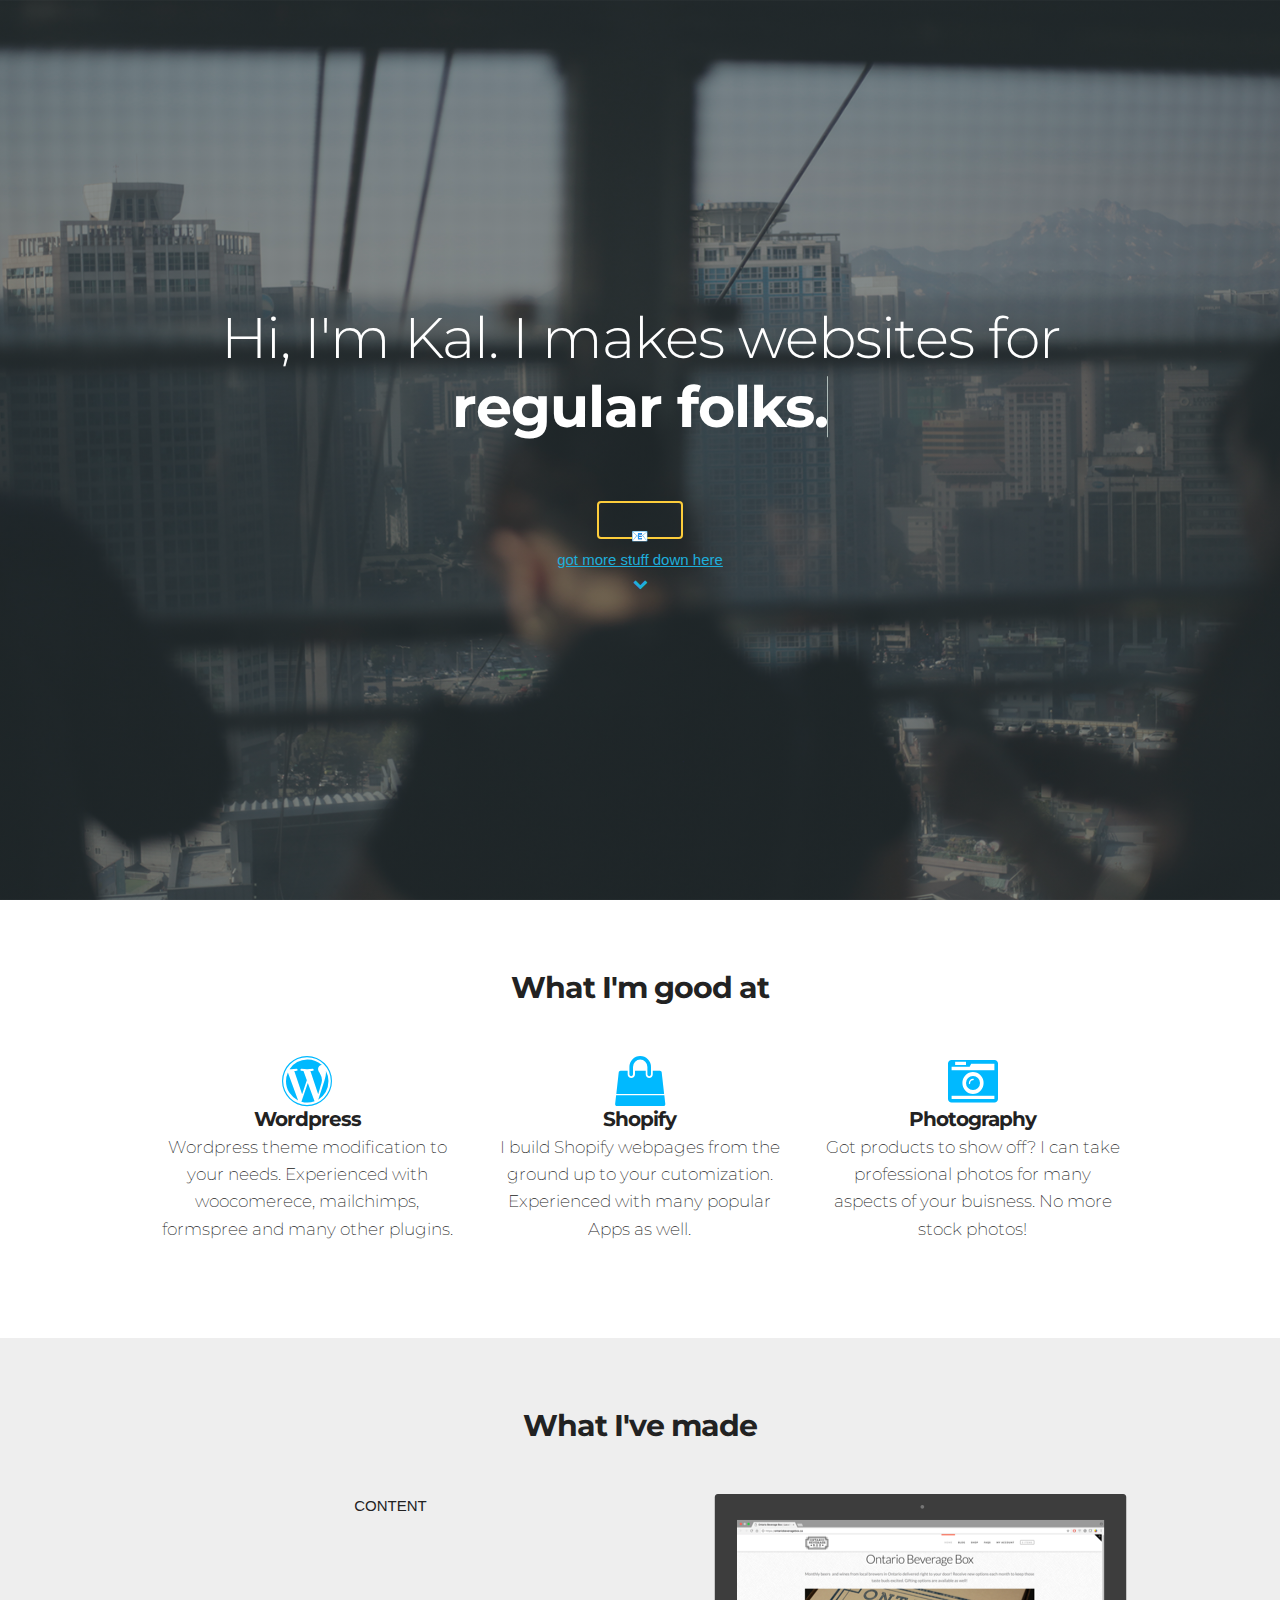
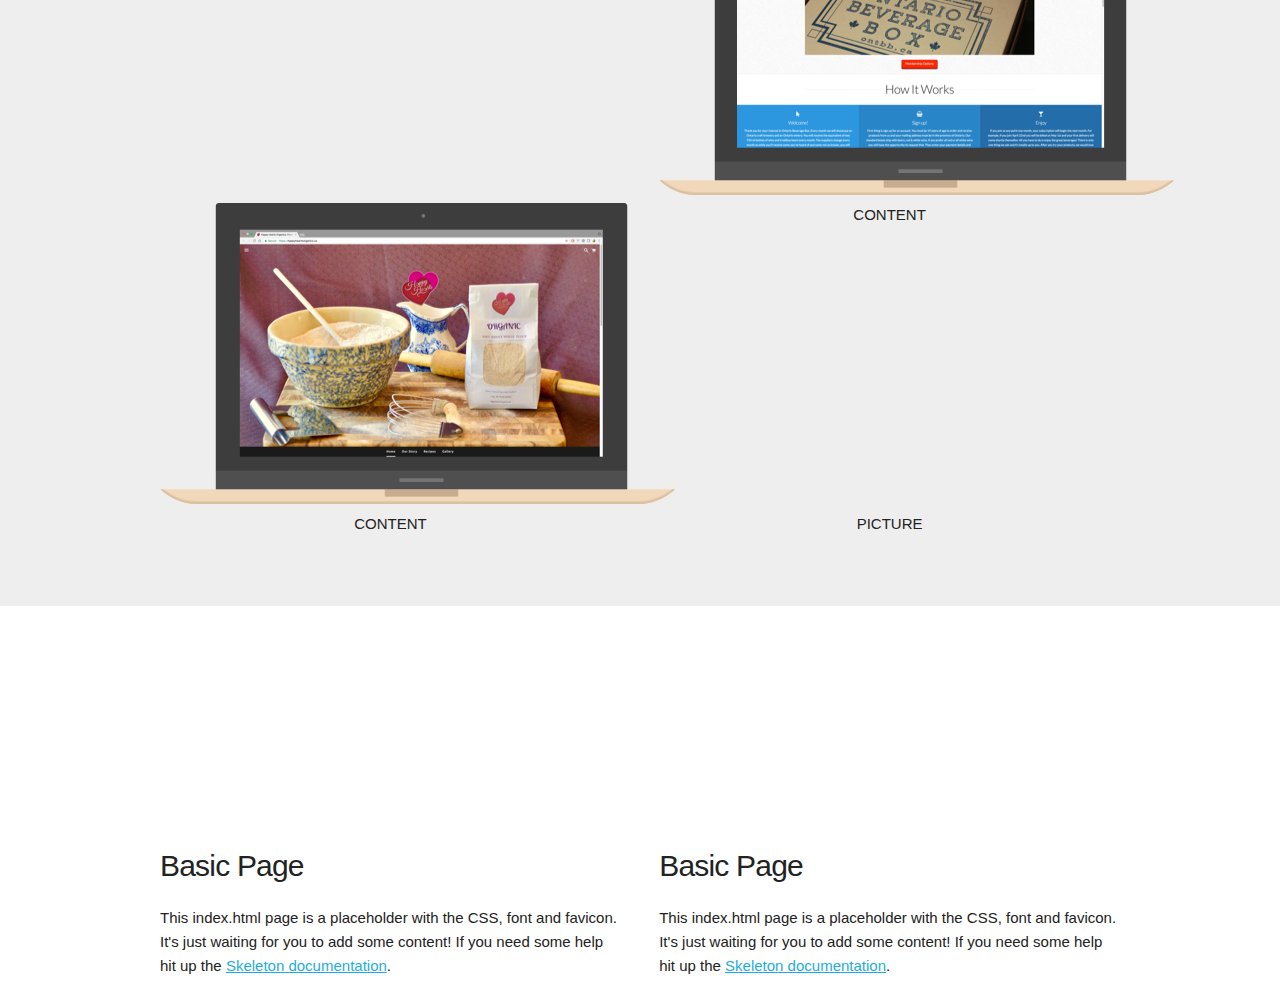
<file: my_website-master/kalyano.com/index.html>
<!DOCTYPE html>
<html lang="en">

<!-- Basic Page Needs
–––––––––––––––––––––––––––––––––––––––––––––––––– -->
<meta charset="utf-8">
<title>Kalyan O | Web Developer</title>
<meta name="description" content="Portfolio">
<meta name="author" content="Kalyan O">

<!-- Mobile Specific Metas
–––––––––––––––––––––––––––––––––––––––––––––––––– -->
<meta name="viewport" content="width=device-width, initial-scale=1">

<!-- FONT
–––––––––––––––––––––––––––––––––––––––––––––––––– -->
<link href="https://fonts.googleapis.com/css?family=Montserrat:200,300,400,700,900" rel="stylesheet">
<link href="https://fonts.googleapis.com/css?family=Comfortaa" rel="stylesheet">

<!-- CSS
–––––––––––––––––––––––––––––––––––––––––––––––––– -->
<link rel="stylesheet" href="css/normalize.css">
<link rel="stylesheet" href="css/skeleton.css">
<link rel="stylesheet" href="http://maxcdn.bootstrapcdn.com/font-awesome/4.7.0/css/font-awesome.min.css">
<link rel="stylesheet" href="css/custom.css">

<!-- Favicon
–––––––––––––––––––––––––––––––––––––––––––––––––– -->
<link rel="icon" type="image/png" href="images/favicon/favicon.png">

  <!-- Primary Page Layout
  –––––––––––––––––––––––––––––––––––––––––––––––––– -->
  <div id="main">
    <header></header>
      <!-- SPLASH -->
      <div id="splash" class="main-splash">
        <div class="splash-container">
          <div class="splash-content">
            <h1 class="cd-headline letters type">
              <span>Hi, I'm Kal. I makes websites for</span>
              <br>
              <span class="cd-words-wrapper">
                <b class="is-visible">regular folks.</b>
                <b>small businesses.</b>
                <b>you!</b>
              </span>
            </h1>
            <div class="page-scroll">
              <a href="#sub-footer" class="button button-ghost">📧</a>
            </div>
            <div class="page-scroll learn-more">
                <a href="#intro">got more stuff down here
                <br><i class="fa fa-chevron-down"></i>
                </a>
            </div>
            </div>
          </div>
        </div>
        <!-- PAGE INTRO -->
        <section id="intro">
          <div class="container">
            <div class="row">
              <div class="intro1">
                <h1>What I'm good at</h1>
              </div>
            </div>
            <div class="row main-points">
              <div class="one-third column">
                <i class="fa fa-wordpress yellow" aria-hidden="true"></i>
                <h3>Wordpress</h3>
                <p class="point-content">
                  Wordpress theme modification to your needs. Experienced with woocomerece, mailchimps, formspree and many other plugins.
                </p>
              </div>
              <div class="one-third column">
                <i class="fa fa-shopping-bag yellow" aria-hidden="true"></i>
                <h3>Shopify</h3>
                <p class="point-content">
                  I build Shopify webpages from the ground up to your cutomization. Experienced with many popular Apps as well.
                </p>
              </div>
              <div class="one-third column">
                <i class="fa fa-camera-retro yellow" aria-hidden="true"></i>
                <h3>Photography</h3>
                <p class="point-content">
                  Got products to show off? I can take professional photos for many aspects of your buisness. No more stock photos!
                </p>
              </div>
            </div>
          </div>
        </section>
        <!-- PORTFOLIO -->
        <section id="portfolio">
          <div class="container">
            <div class="row">
              <div class="intro1">
                <h1>What I've made</h1>
              </div>
            </div>
            <div class="row">
            <div class="six columns u-pull-left">CONTENT</div>
            <div class="six columns u-pull-right"><img src="images/demo2.png" class="demo1"></img></div>
            </div>
            <div class="row">
            <div class="six columns u-pull-left"><img src="images/demo3.png" class="demo1"></img></div>
            <div class="six columns u-pull-right">CONTENT</div>
            </div>
            <div class="row">
            <div class="six columns u-pull-left">CONTENT</div>
            <div class="six columns u-pull-right">PICTURE</div>
            </div>
          </div>
        </section>
        <!-- CONTACT -->
        <!-- FOOTER --> 
  </div>


  <div class="container">
    <div class="row">
      <div class="one-half column" style="margin-top: 25%">
        <h4>Basic Page</h4>
        <p>This index.html page is a placeholder with the CSS, font and favicon. It's just waiting for you to add some content! If you need some help hit up the <a href="http://www.getskeleton.com">Skeleton documentation</a>.</p>
      </div>
      <div class="one-half column" style="margin-top: 25%">
        <h4>Basic Page</h4>
        <p>This index.html page is a placeholder with the CSS, font and favicon. It's just waiting for you to add some content! If you need some help hit up the <a href="http://www.getskeleton.com">Skeleton documentation</a>.</p>
      </div>
    </div>
  </div>

<!-- End Document
  –––––––––––––––––––––––––––––––––––––––––––––––––– -->

<!-- Scripts
  –––––––––––––––––––––––––––––––––––––––––––––––––– -->
    <script src="js/modernizr.min.js"></script>
    <script src="js/jquery-1.10.2.min.js"></script>
    <script src="js/jquery-1.11.1.min.js"></script>
    <script src="js/jquery.easing.1.3.min.js"></script>
    <script src="js/jquery.scrollto.min.js"></script>
    <script src="js/custom.min.js"></script>
    <script src="js/wow.min.js"></script>
    <script src="js/velocity.min.js"></script>
    <script>
      new WOW().init();
    </script>
</body>
</html>
</file>
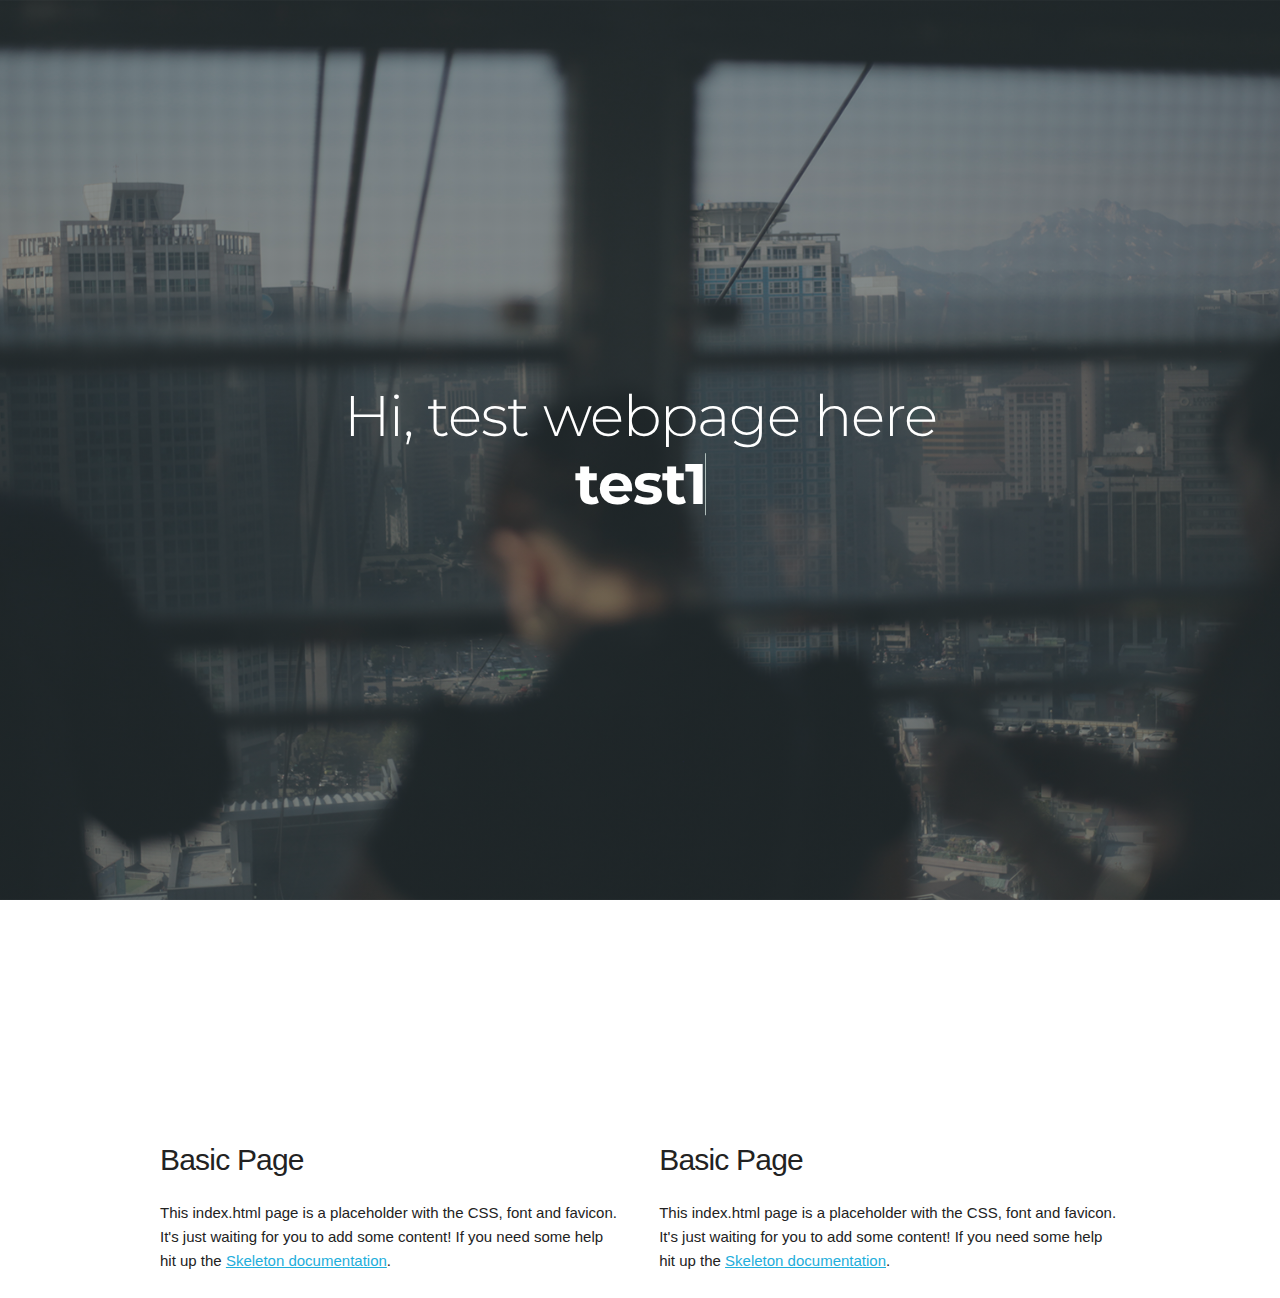
<file: my_website-master/kalyano.com/index2.html>
<!DOCTYPE html>
<html lang="en">

<!-- Basic Page Needs
–––––––––––––––––––––––––––––––––––––––––––––––––– -->
<meta charset="utf-8">
<title>Kalyan O | Web Developer</title>
<meta name="description" content="Portfolio">
<meta name="author" content="Kalyan O">

<!-- Mobile Specific Metas
–––––––––––––––––––––––––––––––––––––––––––––––––– -->
<meta name="viewport" content="width=device-width, initial-scale=1">

<!-- FONT
–––––––––––––––––––––––––––––––––––––––––––––––––– -->
<link href="https://fonts.googleapis.com/css?family=Montserrat:200,300,400,700,900" rel="stylesheet">
<link href="https://fonts.googleapis.com/css?family=VT323" rel="stylesheet">

<!-- CSS
–––––––––––––––––––––––––––––––––––––––––––––––––– -->
<link rel="stylesheet" href="css/normalize.css">
<link rel="stylesheet" href="css/skeleton.css">
<link rel="stylesheet" href="css/custom.css">

<!-- Favicon
–––––––––––––––––––––––––––––––––––––––––––––––––– -->
<link rel="icon" type="image/png" href="images/favicon/favicon.png">

  <!-- Primary Page Layout
  –––––––––––––––––––––––––––––––––––––––––––––––––– -->
  <div id="main">
    <header></header>
    <!--Splash -->
      <div id="splash" class="main-splash">
        <div class="splash-container">
          <div class="splash-content">
            <h1 class="cd-headline letters type">
              <span>Hi, test webpage here</span>
              <br>
              <span class="cd-words-wrapper">
                <b class="is-visible">test1</b>
                <b>test2</b>
                <b>test3</b>
              </span>
            </h1>
          </div>
        </div>
      </div>
  </div>


  <div class="container">
    <div class="row">
      <div class="one-half column" style="margin-top: 25%">
        <h4>Basic Page</h4>
        <p>This index.html page is a placeholder with the CSS, font and favicon. It's just waiting for you to add some content! If you need some help hit up the <a href="http://www.getskeleton.com">Skeleton documentation</a>.</p>
      </div>
      <div class="one-half column" style="margin-top: 25%">
        <h4>Basic Page</h4>
        <p>This index.html page is a placeholder with the CSS, font and favicon. It's just waiting for you to add some content! If you need some help hit up the <a href="http://www.getskeleton.com">Skeleton documentation</a>.</p>
      </div>
    </div>
  </div>

<!-- End Document
  –––––––––––––––––––––––––––––––––––––––––––––––––– -->

<!-- Scripts
  –––––––––––––––––––––––––––––––––––––––––––––––––– -->
    <script src="js/modernizr.min.js"></script>
    <script src="js/jquery-1.10.2.min.js"></script>
    <script src="js/jquery-1.11.1.min.js"></script>
    <script src="js/jquery.easing.1.3.min.js"></script>
    <script src="js/jquery.scrollto.min.js"></script>
    <script src="js/custom.min.js"></script>
    <script src="js/wow.min.js"></script>
    <script src="js/velocity.min.js"></script>
    <script>
      new WOW().init();
    </script>
</body>
</html>
</file>
<file: my_website-master/kalyano.com/css/skeleton.css>
/*
* Skeleton V2.0.4
* Copyright 2014, Dave Gamache
* www.getskeleton.com
* Free to use under the MIT license.
* http://www.opensource.org/licenses/mit-license.php
* 12/29/2014
*/


/* Table of contents
––––––––––––––––––––––––––––––––––––––––––––––––––
- Grid
- Base Styles
- Typography
- Links
- Buttons
- Forms
- Lists
- Code
- Tables
- Spacing
- Utilities
- Clearing
- Media Queries
*/


/* Grid
–––––––––––––––––––––––––––––––––––––––––––––––––– */
.container {
  position: relative;
  width: 100%;
  max-width: 960px;
  margin: 0 auto;
  padding: 0 20px;
  box-sizing: border-box; }
.column,
.columns {
  width: 100%;
  float: left;
  box-sizing: border-box; }

/* For devices larger than 400px */
@media (min-width: 400px) {
  .container {
    width: 85%;
    padding: 0; }
}

/* For devices larger than 550px */
@media (min-width: 550px) {
  .container {
    width: 80%; }
  .column,
  .columns {
    margin-left: 4%; }
  .column:first-child,
  .columns:first-child {
    margin-left: 0; }

  .one.column,
  .one.columns                    { width: 4.66666666667%; }
  .two.columns                    { width: 13.3333333333%; }
  .three.columns                  { width: 22%;            }
  .four.columns                   { width: 30.6666666667%; }
  .five.columns                   { width: 39.3333333333%; }
  .six.columns                    { width: 48%;            }
  .seven.columns                  { width: 56.6666666667%; }
  .eight.columns                  { width: 65.3333333333%; }
  .nine.columns                   { width: 74.0%;          }
  .ten.columns                    { width: 82.6666666667%; }
  .eleven.columns                 { width: 91.3333333333%; }
  .twelve.columns                 { width: 100%; margin-left: 0; }

  .one-third.column               { width: 30.6666666667%; }
  .two-thirds.column              { width: 65.3333333333%; }

  .one-half.column                { width: 48%; }

  /* Offsets */
  .offset-by-one.column,
  .offset-by-one.columns          { margin-left: 8.66666666667%; }
  .offset-by-two.column,
  .offset-by-two.columns          { margin-left: 17.3333333333%; }
  .offset-by-three.column,
  .offset-by-three.columns        { margin-left: 26%;            }
  .offset-by-four.column,
  .offset-by-four.columns         { margin-left: 34.6666666667%; }
  .offset-by-five.column,
  .offset-by-five.columns         { margin-left: 43.3333333333%; }
  .offset-by-six.column,
  .offset-by-six.columns          { margin-left: 52%;            }
  .offset-by-seven.column,
  .offset-by-seven.columns        { margin-left: 60.6666666667%; }
  .offset-by-eight.column,
  .offset-by-eight.columns        { margin-left: 69.3333333333%; }
  .offset-by-nine.column,
  .offset-by-nine.columns         { margin-left: 78.0%;          }
  .offset-by-ten.column,
  .offset-by-ten.columns          { margin-left: 86.6666666667%; }
  .offset-by-eleven.column,
  .offset-by-eleven.columns       { margin-left: 95.3333333333%; }

  .offset-by-one-third.column,
  .offset-by-one-third.columns    { margin-left: 34.6666666667%; }
  .offset-by-two-thirds.column,
  .offset-by-two-thirds.columns   { margin-left: 69.3333333333%; }

  .offset-by-one-half.column,
  .offset-by-one-half.columns     { margin-left: 52%; }

}


/* Base Styles
–––––––––––––––––––––––––––––––––––––––––––––––––– */
/* NOTE
html is set to 62.5% so that all the REM measurements throughout Skeleton
are based on 10px sizing. So basically 1.5rem = 15px :) */
html {
  font-size: 62.5%; }
body {
  font-size: 1.5em; /* currently ems cause chrome bug misinterpreting rems on body element */
  line-height: 1.6;
  font-weight: 400;
  font-family: "Raleway", "HelveticaNeue", "Helvetica Neue", Helvetica, Arial, sans-serif;
  color: #222; }


/* Typography
–––––––––––––––––––––––––––––––––––––––––––––––––– */
h1, h2, h3, h4, h5, h6 {
  margin-top: 0;
  margin-bottom: 2rem;
  font-weight: 300; }
h1 { font-size: 4.0rem; line-height: 1.2;  letter-spacing: -.1rem;}
h2 { font-size: 3.6rem; line-height: 1.25; letter-spacing: -.1rem; }
h3 { font-size: 3.0rem; line-height: 1.3;  letter-spacing: -.1rem; }
h4 { font-size: 2.4rem; line-height: 1.35; letter-spacing: -.08rem; }
h5 { font-size: 1.8rem; line-height: 1.5;  letter-spacing: -.05rem; }
h6 { font-size: 1.5rem; line-height: 1.6;  letter-spacing: 0; }

/* Larger than phablet */
@media (min-width: 550px) {
  h1 { font-size: 5.0rem; }
  h2 { font-size: 4.2rem; }
  h3 { font-size: 3.6rem; }
  h4 { font-size: 3.0rem; }
  h5 { font-size: 2.4rem; }
  h6 { font-size: 1.5rem; }
}

p {
  margin-top: 0; }


/* Links
–––––––––––––––––––––––––––––––––––––––––––––––––– */
a {
  color: #1EAEDB; }
a:hover {
  color: #0FA0CE; }


/* Buttons
–––––––––––––––––––––––––––––––––––––––––––––––––– */
.button,
button,
input[type="submit"],
input[type="reset"],
input[type="button"] {
  display: inline-block;
  height: 38px;
  padding: 0 30px;
  color: #555;
  text-align: center;
  font-size: 11px;
  font-weight: 600;
  line-height: 38px;
  letter-spacing: .1rem;
  text-transform: uppercase;
  text-decoration: none;
  white-space: nowrap;
  background-color: transparent;
  border-radius: 4px;
  border: 1px solid #bbb;
  cursor: pointer;
  box-sizing: border-box; }
.button:hover,
button:hover,
input[type="submit"]:hover,
input[type="reset"]:hover,
input[type="button"]:hover,
.button:focus,
button:focus,
input[type="submit"]:focus,
input[type="reset"]:focus,
input[type="button"]:focus {
  color: #333;
  border-color: #888;
  outline: 0; }
.button.button-primary,
button.button-primary,
input[type="submit"].button-primary,
input[type="reset"].button-primary,
input[type="button"].button-primary {
  color: #FFF;
  background-color: #33C3F0;
  border-color: #33C3F0; }
.button.button-primary:hover,
button.button-primary:hover,
input[type="submit"].button-primary:hover,
input[type="reset"].button-primary:hover,
input[type="button"].button-primary:hover,
.button.button-primary:focus,
button.button-primary:focus,
input[type="submit"].button-primary:focus,
input[type="reset"].button-primary:focus,
input[type="button"].button-primary:focus {
  color: #FFF;
  background-color: #1EAEDB;
  border-color: #1EAEDB; }


/* Forms
–––––––––––––––––––––––––––––––––––––––––––––––––– */
input[type="email"],
input[type="number"],
input[type="search"],
input[type="text"],
input[type="tel"],
input[type="url"],
input[type="password"],
textarea,
select {
  height: 38px;
  padding: 6px 10px; /* The 6px vertically centers text on FF, ignored by Webkit */
  background-color: #fff;
  border: 1px solid #D1D1D1;
  border-radius: 4px;
  box-shadow: none;
  box-sizing: border-box; }
/* Removes awkward default styles on some inputs for iOS */
input[type="email"],
input[type="number"],
input[type="search"],
input[type="text"],
input[type="tel"],
input[type="url"],
input[type="password"],
textarea {
  -webkit-appearance: none;
     -moz-appearance: none;
          appearance: none; }
textarea {
  min-height: 65px;
  padding-top: 6px;
  padding-bottom: 6px; }
input[type="email"]:focus,
input[type="number"]:focus,
input[type="search"]:focus,
input[type="text"]:focus,
input[type="tel"]:focus,
input[type="url"]:focus,
input[type="password"]:focus,
textarea:focus,
select:focus {
  border: 1px solid #33C3F0;
  outline: 0; }
label,
legend {
  display: block;
  margin-bottom: .5rem;
  font-weight: 600; }
fieldset {
  padding: 0;
  border-width: 0; }
input[type="checkbox"],
input[type="radio"] {
  display: inline; }
label > .label-body {
  display: inline-block;
  margin-left: .5rem;
  font-weight: normal; }


/* Lists
–––––––––––––––––––––––––––––––––––––––––––––––––– */
ul {
  list-style: circle inside; }
ol {
  list-style: decimal inside; }
ol, ul {
  padding-left: 0;
  margin-top: 0; }
ul ul,
ul ol,
ol ol,
ol ul {
  margin: 1.5rem 0 1.5rem 3rem;
  font-size: 90%; }
li {
  margin-bottom: 1rem; }


/* Code
–––––––––––––––––––––––––––––––––––––––––––––––––– */
code {
  padding: .2rem .5rem;
  margin: 0 .2rem;
  font-size: 90%;
  white-space: nowrap;
  background: #F1F1F1;
  border: 1px solid #E1E1E1;
  border-radius: 4px; }
pre > code {
  display: block;
  padding: 1rem 1.5rem;
  white-space: pre; }


/* Tables
–––––––––––––––––––––––––––––––––––––––––––––––––– */
th,
td {
  padding: 12px 15px;
  text-align: left;
  border-bottom: 1px solid #E1E1E1; }
th:first-child,
td:first-child {
  padding-left: 0; }
th:last-child,
td:last-child {
  padding-right: 0; }


/* Spacing
–––––––––––––––––––––––––––––––––––––––––––––––––– */
button,
.button {
  margin-bottom: 1rem; }
input,
textarea,
select,
fieldset {
  margin-bottom: 1.5rem; }
pre,
blockquote,
dl,
figure,
table,
p,
ul,
ol,
form {
  margin-bottom: 2.5rem; }


/* Utilities
–––––––––––––––––––––––––––––––––––––––––––––––––– */
.u-full-width {
  width: 100%;
  box-sizing: border-box; }
.u-max-full-width {
  max-width: 100%;
  box-sizing: border-box; }
.u-pull-right {
  float: right; }
.u-pull-left {
  float: left; }


/* Misc
–––––––––––––––––––––––––––––––––––––––––––––––––– */
hr {
  margin-top: 3rem;
  margin-bottom: 3.5rem;
  border-width: 0;
  border-top: 1px solid #E1E1E1; }


/* Clearing
–––––––––––––––––––––––––––––––––––––––––––––––––– */

/* Self Clearing Goodness */
.container:after,
.row:after,
.u-cf {
  content: "";
  display: table;
  clear: both; }


/* Media Queries
–––––––––––––––––––––––––––––––––––––––––––––––––– */
/*
Note: The best way to structure the use of media queries is to create the queries
near the relevant code. For example, if you wanted to change the styles for buttons
on small devices, paste the mobile query code up in the buttons section and style it
there.
*/


/* Larger than mobile */
@media (min-width: 400px) {}

/* Larger than phablet (also point when grid becomes active) */
@media (min-width: 550px) {}

/* Larger than tablet */
@media (min-width: 750px) {}

/* Larger than desktop */
@media (min-width: 1000px) {}

/* Larger than Desktop HD */
@media (min-width: 1200px) {}
</file>
<file: my_website-master/kalyano.com/css/custom.css>
h1 {
	font-family: 'Montserrat', cursive;
}

/* SPLASH IMAGE */
#splash{
	height:100vh;
	position:relative;
	text-align:center;
	width:100%;
	min-height:350px;
	background-color:#2A3A3F;
	background-size:cover;
	background-position:center center;
	background-repeat:no-repeat;
	}

#splash:before,#splash:after{
	content:'';
	position:absolute;
	bottom:0;
	width:100%;
}

.main-splash{
	position:relative;
	background-image:none;
}

@media screen and (min-width: 550px){
	.main-splash{
		background-image:url(../images/main-splash.jpg);
	}
}

.main-splash:before{
	content:"";
	display:block;
	position:absolute;
	top:0;
	right:0;
	bottom:0;
	left:0;
	pointer-events:none;
	background-image:-webkit-linear-gradient(left, rgba(49,61,65,0.6), rgba(49,61,65,0.6));
	background-image:linear-gradient(90deg, rgba(49,61,65,0.6), rgba(49,61,65,0.6));
}

/* SPLASH CONTENT */
.splash-container{
	display:table;
	margin:0 auto;
	padding:0 20px;
	height:100%;
}

@media screen and (min-width: 550px){
	.splash-container{
		padding:0 40px;
	}
}

.splash-content{
	display:table-cell;
	position:relative;
	z-index:10;
	text-align:center;
	vertical-align:middle;
}

.splash-content h1{
	font-size:2.3rem;
	color:#fff;
	margin-bottom:0rem;
}

@media screen and (min-width: 750px){
	.splash-content h1{
		font-size:3.4rem;
	}
}

@media screen and (min-width: 1000px){
	.splash-content h1{
		font-size:5.7rem;
	}
}

.splash-content a.button-ghost{
	margin:3.6rem 0 0;
	padding:1.0rem 2.6rem;
	font-size:1.1rem;
	border:2px solid #FDCD3B;
}

.splash-content a.button-ghost:hover{
	padding:1.0rem 3.4rem;
}

@media screen and (min-width: 550px){
	.splash-content a.button-ghost{
		margin:6.0rem 0 0;
		padding:1.4rem 3.2rem;
		font-size:1.4rem;
		border:2px solid #FDCD3B;
	}
	.splash-content a.button-ghost:hover{
		padding:1.4rem 4.0rem;
	}
}

/* TEXT ANIMATION */

.cd-words-wrapper{
	display:inline-block;
	position:relative;
	text-align:left
}

.cd-words-wrapper b{
	display:inline-block;
	position:absolute;
	white-space:nowrap;
	left:0;
	top:0
}

.cd-words-wrapper b.is-visible{
	position:relative
}

.no-js .cd-words-wrapper b{
	opacity:0
}

.no-js .cd-words-wrapper b.is-visible{
	opacity:1
}

.cd-headline.type .cd-words-wrapper{
	vertical-align:top;
	overflow:hidden;
	font-weight:400
}

.cd-headline.type .cd-words-wrapper::after{
	content:'';
	position:absolute;
	right:0;
	top:50%;
	bottom:auto;-webkit-transform:translateY(-50%);transform:translateY(-50%);
	height:90%;
	width:1px;
	background-color:#aebcb9
}

.cd-headline.type .waiting::after{
	-webkit-animation:cd-pulse 1s infinite;
	animation:cd-pulse 1s infinite
}

.cd-headline.type .cd-words-wrapper.selected{
	background-color:#93a4aa
}

.cd-headline.type .cd-words-wrapper.selected::after{
	visibility:hidden
}

.cd-headline.type .cd-words-wrapper.selected b{
	color:#2A3A3F
}

.cd-headline.type b{
	visibility:hidden
}

.cd-headline.type b.is-visible{
	visibility:visible;font-style:normal
}

.cd-headline.type i{
	position:absolute;visibility:hidden;font-style:normal
}

.cd-headline.type i.in{
	position:relative;visibility:visible;font-style:normal
}

@-webkit-keyframes cd-pulse{
	0%{-webkit-transform:translateY(-50%) scale(1);opacity:1}
	40%{-webkit-transform:translateY(-50%) scale(0.9);opacity:0}
	100%{-webkit-transform:translateY(-50%) scale(0);opacity:0}
}

@keyframes cd-pulse{
	0%{-webkit-transform:translateY(-50%) scale(1);transform:translateY(-50%) scale(1);opacity:1}
	40%{-webkit-transform:translateY(-50%) scale(0.9);transform:translateY(-50%) scale(0.9);opacity:0}
	100%{-webkit-transform:translateY(-50%) scale(0);transform:translateY(-50%) scale(0);opacity:0}}

/* INTRO */
.intro1 {
	margin-bottom: 50px;
	font-family: 'Montserrat', cursive;
}

.intro1 h1{
	font-size: 3rem;
	font-weight: 700;
	text-align: center;
}

.main-points {
	font-family: 'Montserrat', cursive;
}

.main-points h3{
	text-align: center;
	font-size: 2rem;
    margin-bottom: 2px;
    font-weight: 700;
}

.main-points p{
	text-align: center;
	font-size: 1.7rem;
	font-weight: 200;
}

#intro{
	background-color:#fff;
	text-align:center;
	padding-top: 70px;
	padding-bottom: 70px;
}

#intro i{
	font-size: 5rem;
}

#portfolio{
	padding-top: 70px;
	padding-bottom: 70px;
	background-color:#eeeeee;
	text-align:center;
}

.yellow{color:#00B9FF;}
</file>
